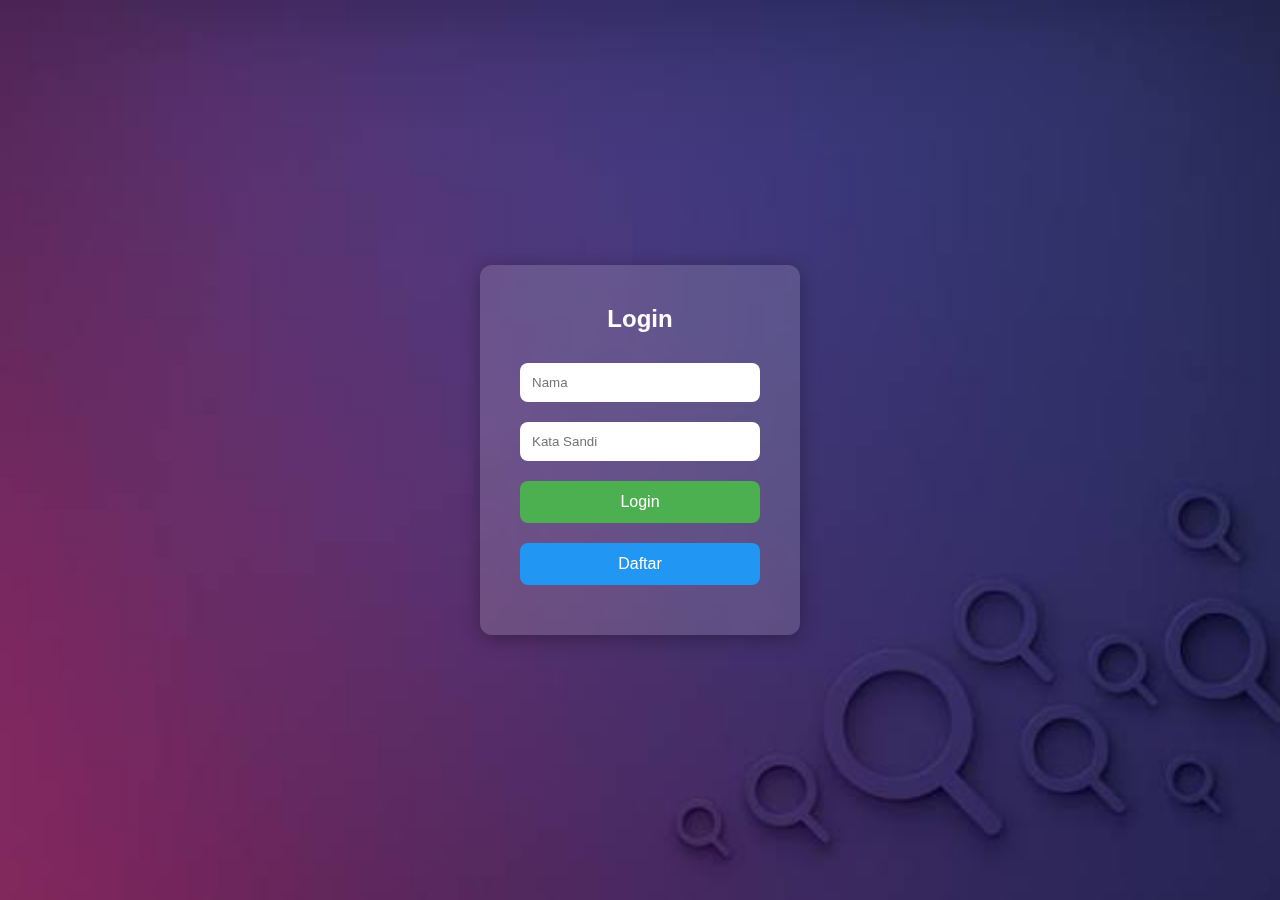
<file: index.html>
<!DOCTYPE html>
<html lang="id">
<head>
  <meta charset="UTF-8">
  <meta name="viewport" content="width=device-width, initial-scale=1.0">
  <title>Halaman Login</title>
  <style>
    * {
      margin: 0;
      padding: 0;
      box-sizing: border-box;
      font-family: Arial, sans-serif;
    }

    body {
      height: 100vh;
      display: flex;
      justify-content: center;
      align-items: center;
      background: url('images (1).jpeg') no-repeat center center/cover;
    }

    .login-box {
      background: rgba(255, 255, 255, 0.15);
      backdrop-filter: blur(10px);
      border-radius: 12px;
      padding: 40px;
      width: 320px;
      text-align: center;
      color: #fff;
      box-shadow: 0 4px 20px rgba(0,0,0,0.3);
    }

    .login-box h2 {
      margin-bottom: 20px;
      font-size: 24px;
    }

    .login-box input {
      width: 100%;
      padding: 12px;
      margin: 10px 0;
      border: none;
      border-radius: 8px;
      outline: none;
    }

    .login-box button {
      width: 100%;
      padding: 12px;
      margin: 10px 0;
      border: none;
      border-radius: 8px;
      background: #4CAF50;
      color: white;
      font-size: 16px;
      cursor: pointer;
      transition: 0.3s;
    }

    .login-box button:hover {
      background: #45a049;
    }

    .login-box .daftar-btn {
      background: #2196F3;
    }

    .login-box .daftar-btn:hover {
      background: #1976D2;
    }
  </style>
</head>
<body>
  <div class="login-box">
    <h2>Login</h2>
    <form action="cv.html" method="get">
      <input type="text" placeholder="Nama" required>
      <input type="password" placeholder="Kata Sandi" required>
      <button type="submit">Login</button>
    </form>
    <form action="registrasi.html">
      <button type="submit" class="daftar-btn">Daftar</button>
    </form>
  </div>
</body>
</html>
</file>
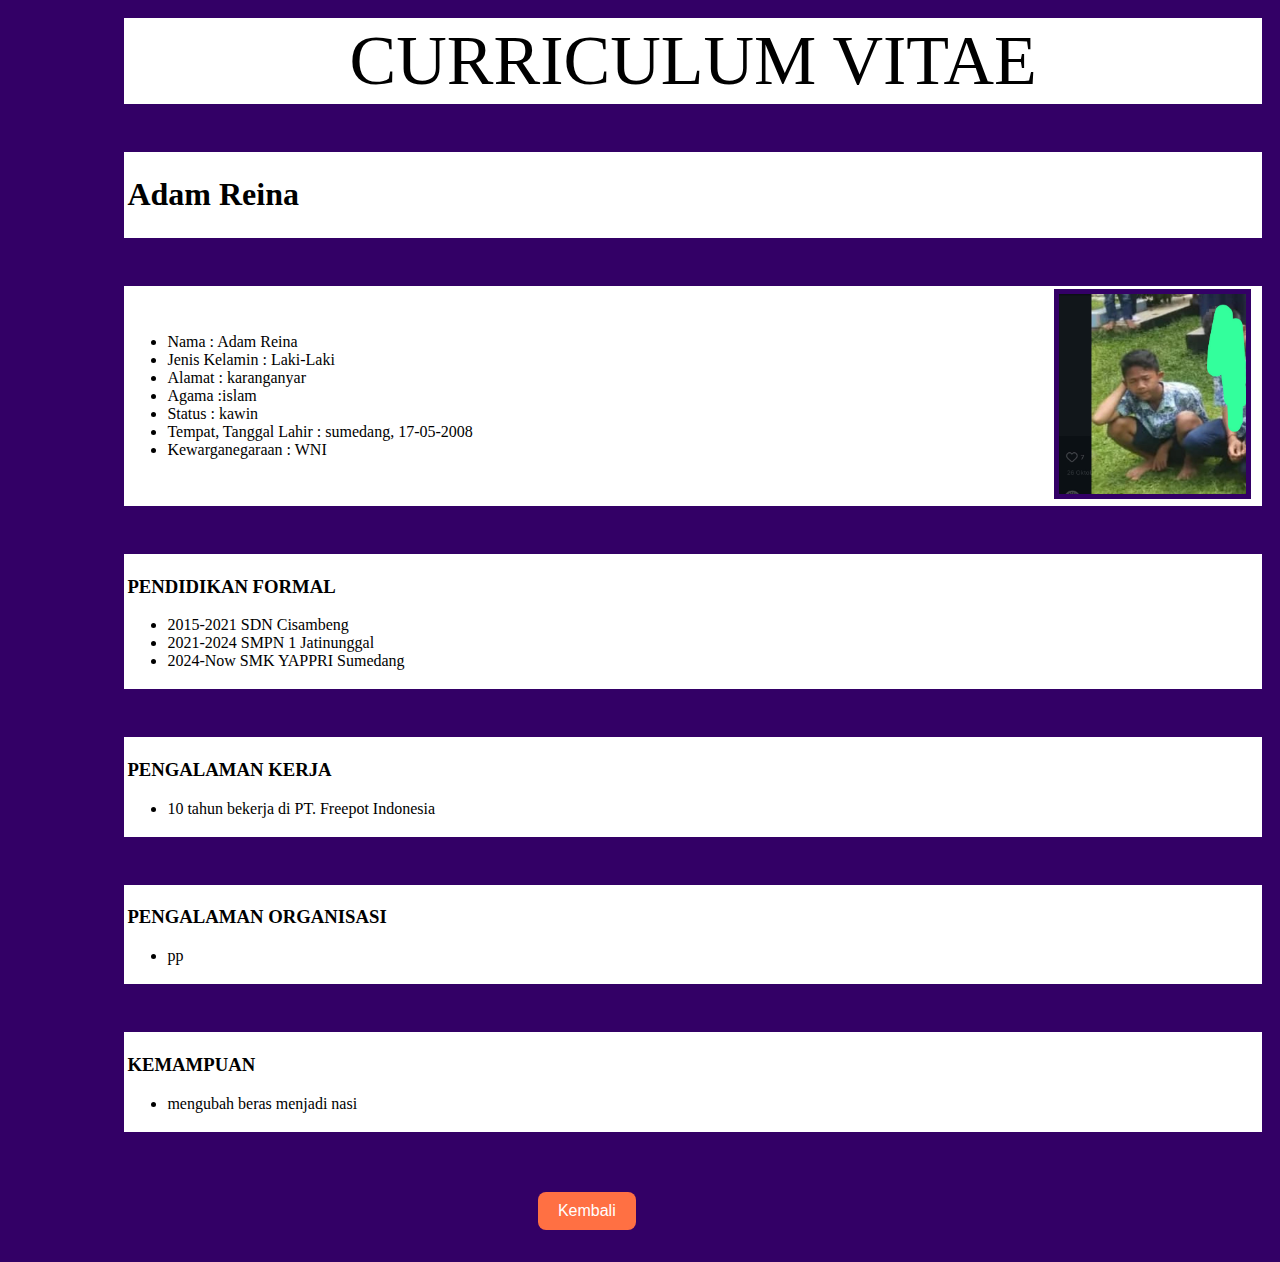
<file: cv.html>
<!DOCTYPE html>
<html>
<head>
	<title>curriculum vitae</title>
	<style type="text/css">
		img{
			border-radius: 50 %;
			border: 5px solid #330066;
			margin-left: 50%;
		}
		table {
			margin: 10px;
			border: 0px solid black;
		}
	</style>
</head>
<body bgcolor="#330066">
	<table align="right" bgcolor="white" width="90%" boder="0px" style="border-color: blue;">
		<tr>
			<td align="center">
				<font style="font-family: calibri; font-size: 70px">CURRICULUM VITAE</font>
			</td>
		</tr>
	</table>
	<table align="right" bgcolor="#330066" width="90%">
		<td>
			<tr>

			</tr>
		</td>
	</table>
	<table align="right" bgcolor="white" width="90%" border="0px" style="border-color: blue">
		<tr>
			<td align="left">
				<font style="font-family:
				calibri;"><h1>Adam Reina<h1/></font>
				</td>
			</tr>
		</table>
		<table align="right" bgcolor="#330066" width="90%">
			<td>
				<tr>
				</tr>
			</td>
		</table>
		<table align="right" bgcolor="white" width="90%" border="0px" style="border-color:blue">
			<tr>
				<td align="left">
					<ul>
						<li>
							Nama : Adam Reina
						</li>
						<li>
							Jenis Kelamin : Laki-Laki
						</li>
						<li>
							Alamat : karanganyar
						</li>
						<li>
							Agama :islam
						</li>
						<li>
							Status : kawin
						</li>
						<li>Tempat, Tanggal Lahir : sumedang, 17-05-2008
						</li>
						<li>
							Kewarganegaraan : WNI
							</li>
						</ul>
					</td>
					<td>
						<img src="profil.jpeg" height="200px">
					</td>
				</tr>
			</table>
			<table align="right" bgcolor="#330066" width="90%">
				<td>
					<tr>
					</tr>
				</td>
			</table>
			<table align="right" bgcolor="white" width="90%" border="0px" style="border-color:blue">
				<tr>
					<td align="left">
						<h3>PENDIDIKAN FORMAL</h3>
						<ul>
							<li>
								2015-2021 SDN Cisambeng
							</li>
							<li>
								2021-2024 SMPN 1 Jatinunggal
							</li>
							<li>
								2024-Now SMK YAPPRI Sumedang
							</li>
						</ul>

					</td>
				</tr>
			</table>
			<table align="right" bgcolor="#330066" width="90%">
				<td>
					<tr>

					</tr>
				</td>
			</table>
			<table align="right" bgcolor="white" width="90%" border="0px" style="border-color: blue">

				<tr>
					<td align="left">
						<h3>PENGALAMAN KERJA</h3>
						<ul>
							<li>
								10 tahun bekerja di PT. Freepot Indonesia
							</li>
						</ul>
					</td>
				</tr>
			</table>
			<table align="right" bgcolor="#330066" width="90%">
				<td>
					<tr>

					</tr>
				</td>
			</table>
			<table align="right" bgcolor="white" width="90%" border="0px" style="border-color: blue">

				<tr>
					<td align="left">
						<h3>PENGALAMAN ORGANISASI</h3>
						<ul>
							<li>
								pp
							</li>
						</ul>
					</td>
				</tr>
			</table>
		<table align="right" bgcolor="#330066" width="90%">
			<td>
				<tr>
				</tr>
			</td>
		</table>
	<table align="right" bgcolor="white" width="90%" border="0px" style="border-color:blue">

		<tr>
			<td align="left">
				<h3>KEMAMPUAN</h3>
				<ul>
					<li>
						mengubah beras menjadi nasi
					</li>
				</ul>
			</td>
		</tr>
	</table>
	<table align="right" bgcolor="#330066" width="90%">
		<td>
			<tr>
			</tr>
		</td>
		  <table align="center" bgcolor="#330066" width="90%">
    <tr>
      <td align="center" style="padding: 20px;">
        <form action="index.html">
          <button type="submit" 
                  style="padding:10px 20px; font-size:16px; border:none; border-radius:8px; background:#FF7043; color:white; cursor:pointer;">
            Kembali
          </button>
        </form>
      </td>
    </tr>
  </table>
</body>
</html>
</file>
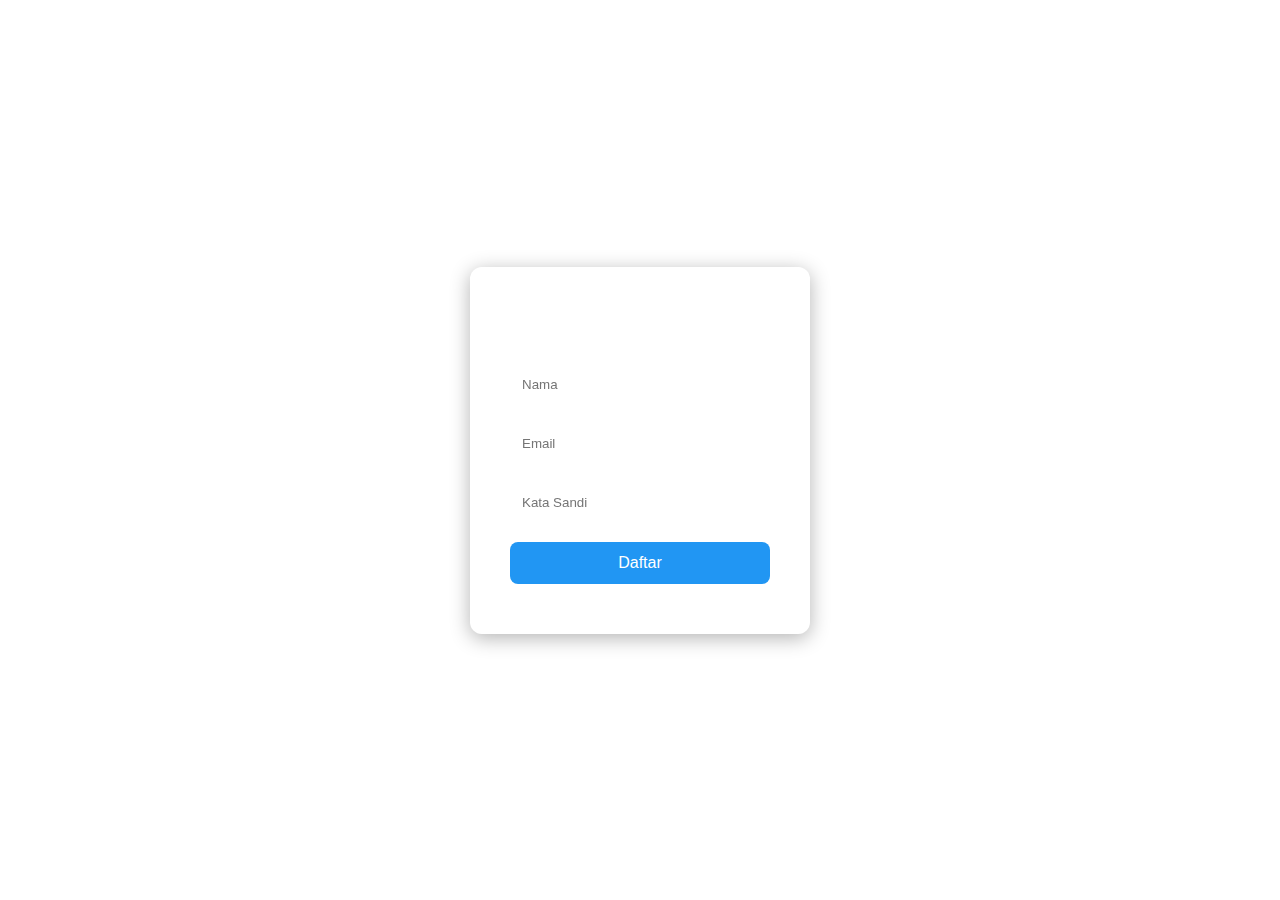
<file: registrasi.html>
<!DOCTYPE html>
<html lang="id">
<head>
  <meta charset="UTF-8">
  <meta name="viewport" content="width=device-width, initial-scale=1.0">
  <title>Halaman Registrasi</title>
  <style>
    * {
      margin: 0;
      padding: 0;
      box-sizing: border-box;
      font-family: Arial, sans-serif;
    }

    body {
      height: 100vh;
      display: flex;
      justify-content: center;
      align-items: center;
      background: url('https://picsum.photos/1200/800') no-repeat center center/cover;
    }

    .register-box {
      background: rgba(255, 255, 255, 0.15);
      backdrop-filter: blur(10px);
      border-radius: 12px;
      padding: 40px;
      width: 340px;
      text-align: center;
      color: #fff;
      box-shadow: 0 4px 20px rgba(0,0,0,0.3);
    }

    .register-box h2 {
      margin-bottom: 20px;
      font-size: 24px;
    }

    .register-box input {
      width: 100%;
      padding: 12px;
      margin: 10px 0;
      border: none;
      border-radius: 8px;
      outline: none;
    }

    .register-box button {
      width: 100%;
      padding: 12px;
      margin: 10px 0;
      border: none;
      border-radius: 8px;
      background: #2196F3;
      color: white;
      font-size: 16px;
      cursor: pointer;
      transition: 0.3s;
    }

    .register-box button:hover {
      background: #1976D2;
    }
  </style>
</head>
<body>
  <div class="register-box">
    <h2>Registrasi</h2>
    <form action="login.html">
      <input type="text" placeholder="Nama" required>
      <input type="email" placeholder="Email" required>
      <input type="password" placeholder="Kata Sandi" required>
      <button type="submit">Daftar</button>
    </form>
  </div>
</body>
</html>
</file>
